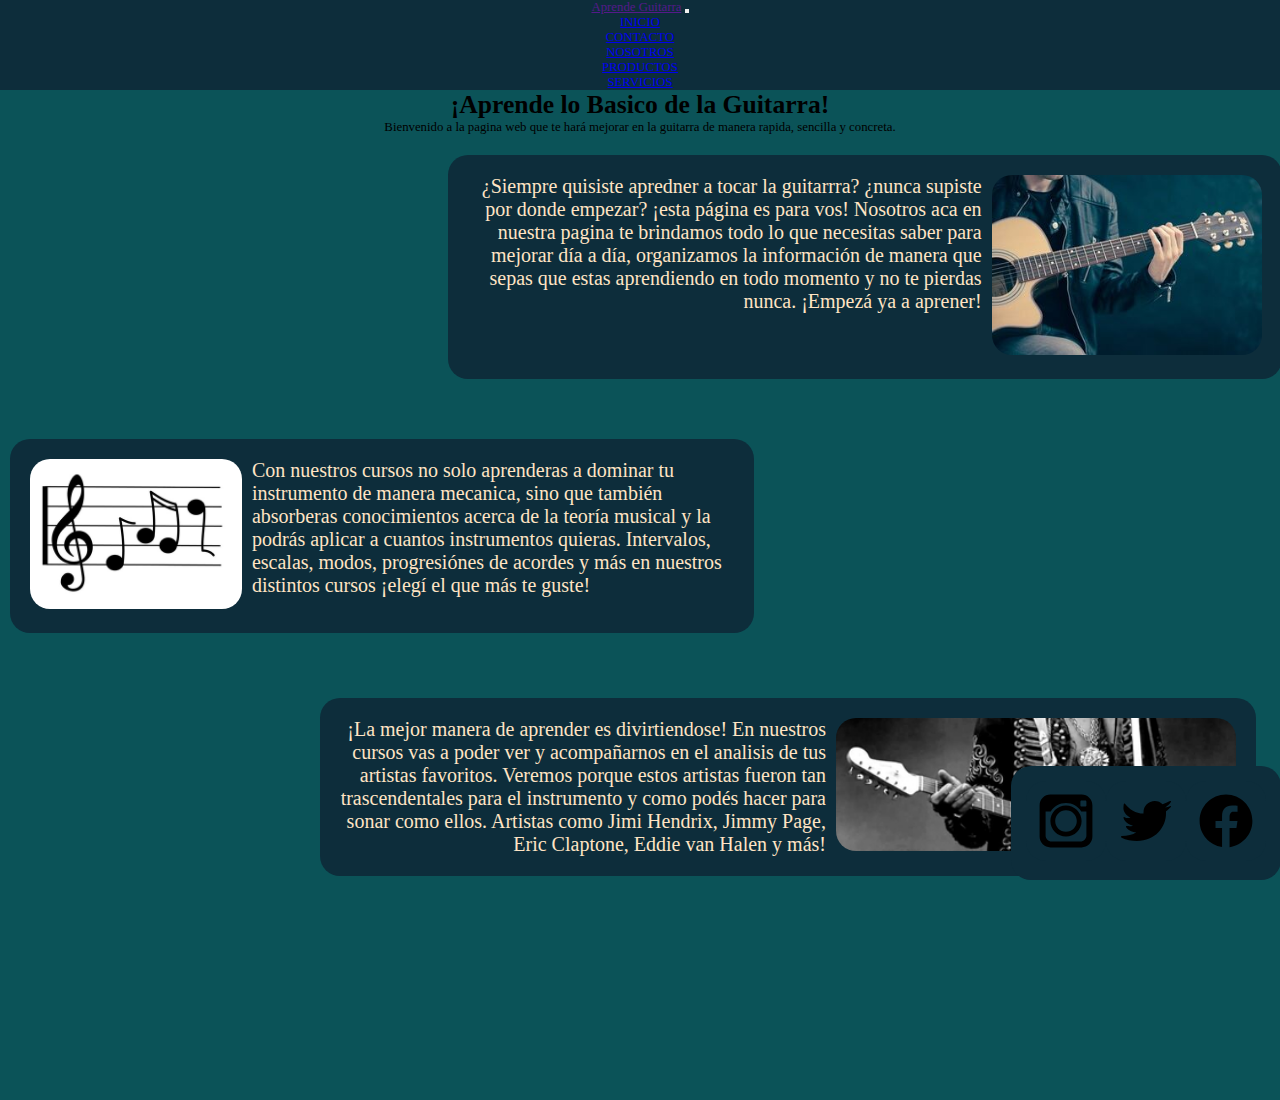
<file: index.html>
<!DOCTYPE html>
<html lang="en">

<head>
    <meta charset="UTF-8">
    <meta http-equiv="X-UA-Compatible" content="IE=edge">
    <meta name="viewport" content="width=device-width, initial-scale=1.0">
    <meta name="description" content="Cursos de guitarra accesibles para principiantes o nivel medio, aceptamos todos los metodos de pago.">
    <meta name="keywords" content="guitarra, apreder guitarra, teoria musical, cursos de guitarra, como tocar la guitarra,">
    <link rel="shortcut icon" href="./img/icons8-música-rock-16.png" type="image/x-icon">
    <link href="https://unpkg.com/aos@2.3.1/dist/aos.css" rel="stylesheet">
    <link href="https://cdn.jsdelivr.net/npm/bootstrap@5.0.2/dist/css/bootstrap.min.css" rel="stylesheet"
        integrity="sha384-EVSTQN3/azprG1Anm3QDgpJLIm9Nao0Yz1ztcQTwFspd3yD65VohhpuuCOmLASjC" crossorigin="anonymous">
    <link rel="stylesheet" href="./estilos/estilos.css">
    <title>index</title>
</head>

<body class="contenedor">
    <header>
        <nav class="navbar navbar-expand-lg navbar-dark bkc">
            <div class="container-fluid">
                <a class="navbar-brand text-white" href="">Aprende Guitarra</a>
                <button class="navbar-toggler" type="button" data-bs-toggle="collapse" data-bs-target="#navbarNav"
                    aria-controls="navbarNav" aria-expanded="false" aria-label="Toggle navigation">
                    <span class="navbar-toggler-icon"></span>
                </button>
                <div class="collapse navbar-collapse" id="navbarNav">
                    <ul class="navbar-nav">
                        <li class="nav-item">
                            <a class="nav-link active" aria-current="page" href="index.html">INICIO</a>
                        </li>
                        <li class="nav-item">
                            <a class="nav-link active" href="./sections/contacto.html">CONTACTO</a>
                        </li>
                        <li class="nav-item">
                            <a class="nav-link active" href="./sections/nosotros.html">NOSOTROS</a>
                        </li>
                        <a class="nav-link active" href="./sections/productos.html">PRODUCTOS</a>
                        </li>
                        <li class="nav-item">
                            <a class="nav-link active" href="./sections/servicios.html" tabindex="-1"
                                aria-disabled="true">SERVICIOS</a>
                        </li>
                    </ul>
                </div>
            </div>
        </nav>
        <h1 class="titulo">
            ¡Aprende lo Basico de la Guitarra!
        </h1>

        <p class="subtitulo">Bienvenido a la pagina web que te hará mejorar en la guitarra de manera rapida, sencilla y concreta.</p>
    </header>
    <main>
        <div class="imgs">
            <section class="imagen1" data-aos="fade-left">
                <div>
                    <img src="./img/chico tocando la guitarra foto.jpg" alt="chico tocando la guitarra">
                </div>
                <div class="texto1">
                    <p>¿Siempre quisiste apredner a tocar la guitarrra? ¿nunca supiste por donde empezar? ¡esta página es para vos!
                        Nosotros aca en nuestra pagina te brindamos todo lo que necesitas saber para mejorar día a día, organizamos la información de manera que sepas que estas aprendiendo en todo momento y no te pierdas nunca. ¡Empezá ya a aprener!
                    </p>
                </div>
            </section>

            <section class="imagen2" data-aos="fade-right">
                <div>
                    <img src="./img/pentagrama.jpg" alt="imagen de pentagrama">
                </div>
                <div class="texto2">
                    <p>Con nuestros cursos no solo aprenderas a dominar tu instrumento de manera mecanica, sino que también absorberas conocimientos acerca de la teoría musical y la podrás aplicar a cuantos instrumentos quieras. Intervalos, escalas, modos, progresiónes de acordes y más en nuestros distintos cursos ¡elegí el que más te guste!</p>
                </div>
            </section>

            <section class="imagen3" data-aos="fade-left">
                <div>
                    <img src="./img/jimmy hendrix.jpg" alt="chico tocando la guitarra">
                </div>
                <div class="texto1">
                    <p>¡La mejor manera de aprender es divirtiendose! En nuestros cursos vas a poder ver y acompañarnos en el analisis de tus artistas favoritos. Veremos porque estos artistas fueron tan trascendentales para el instrumento y como podés hacer para sonar como ellos. Artistas como Jimi Hendrix, Jimmy Page, Eric Claptone, Eddie van Halen y más!</p>
                </div>
            </section>
        </div>
    </main>
    <footer>
        <div>
            <a href="https://www.instagram.com " target="_blank"><img src="./img/instagram.svg" alt="instagram"></a>
        </div>
        <div>
            <a href="https://twitter.com/home " target="_blank"><img src="./img/twitter.svg" alt="twitter"></a>
        </div>
        <div>
            <a href="https://www.facebook.com" target="_blank"><img src="./img/facebook.svg" alt="facebook"></a>
        </div>
    </footer>
    <script src="https://cdn.jsdelivr.net/npm/bootstrap@5.0.2/dist/js/bootstrap.bundle.min.js"
        integrity="sha384-MrcW6ZMFYlzcLA8Nl+NtUVF0sA7MsXsP1UyJoMp4YLEuNSfAP+JcXn/tWtIaxVXM" crossorigin="anonymous">
    </script>
    <script src="https://unpkg.com/aos@2.3.1/dist/aos.js"></script>
    <script>
        AOS.init();
    </script>
</body>

</html>
</file>
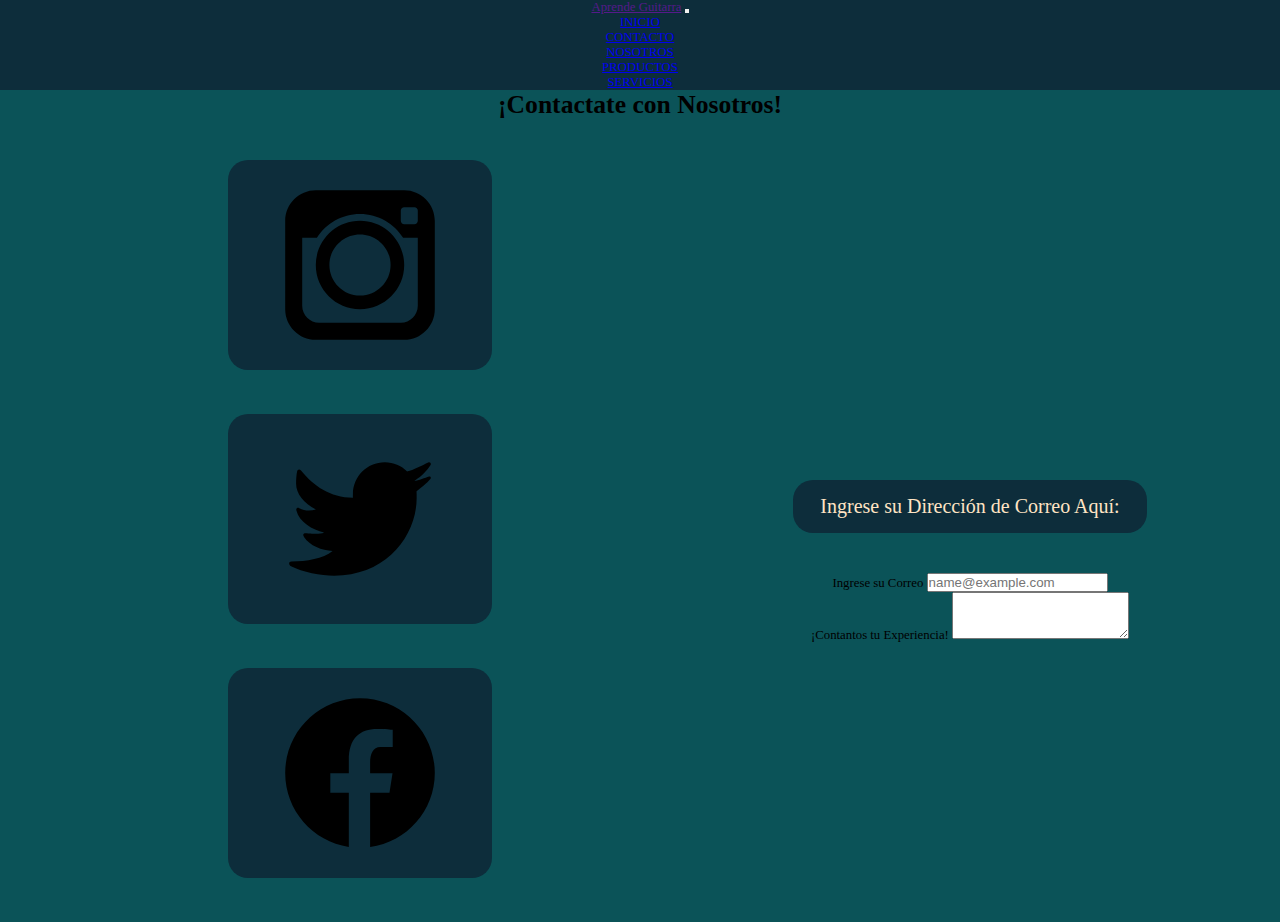
<file: sections/contacto.html>
<!DOCTYPE html>
<html lang="en">

<head>
    <meta charset="UTF-8">
    <meta http-equiv="X-UA-Compatible" content="IE=edge">
    <meta name="viewport" content="width=device-width, initial-scale=1.0">
    <meta name="description" content="contactate con nuestro equipo para despejar tus dudas">
    <meta name="keywords" content="contacto, mail, red social, facebook, instagram, twitter">
    <link rel="shortcut icon" href="../img/icons8-música-rock-16.png" type="image/x-icon">
    <link href="https://cdn.jsdelivr.net/npm/bootstrap@5.0.2/dist/css/bootstrap.min.css" rel="stylesheet"
        integrity="sha384-EVSTQN3/azprG1Anm3QDgpJLIm9Nao0Yz1ztcQTwFspd3yD65VohhpuuCOmLASjC" crossorigin="anonymous">
    <link rel="stylesheet" href="../estilos/estilos.css">
    <title>contacto</title>
</head>

<body class="contactosContenedor">
    <header>
        <nav class="navbar navbar-expand-lg navbar-dark bkc">
            <div class="container-fluid">
                <a class="navbar-brand text-white" href="">Aprende Guitarra</a>
                <button class="navbar-toggler" type="button" data-bs-toggle="collapse" data-bs-target="#navbarNav"
                    aria-controls="navbarNav" aria-expanded="false" aria-label="Toggle navigation">
                    <span class="navbar-toggler-icon"></span>
                </button>
                <div class="collapse navbar-collapse" id="navbarNav">
                    <ul class="navbar-nav">
                        <li class="nav-item">
                            <a class="nav-link active" aria-current="page" href="../index.html">INICIO</a>
                        </li>
                        <li class="nav-item">
                            <a class="nav-link active" href="contacto.html">CONTACTO</a>
                        </li>
                        <li class="nav-item">
                            <a class="nav-link active" href="nosotros.html">NOSOTROS</a>
                        </li>
                        <a class="nav-link active" href="productos.html">PRODUCTOS</a>
                        </li>
                        <li class="nav-item">
                            <a class="nav-link active" href="servicios.html" tabindex="-1"
                                aria-disabled="true">SERVICIOS</a>
                        </li>
                    </ul>
                </div>
            </div>
        </nav>
        <div class="titulo">
            <h1>
                ¡Contactate con Nosotros!
            </h1>
        </div>
    </header>

    <div class="contact">
        <section class="contactos">
            <div>
                <a href="https://www.instagram.com " target="_blank"><img src="../img/instagram.svg"
                        alt="instagram"></a>
            </div>
            <div>
                <a href="https://twitter.com/home " target="_blank"><img src="../img/twitter.svg" alt="twitter"></a>
            </div>
            <div>
                <a href="https://www.facebook.com" target="_blank"><img src="../img/facebook.svg" alt="facebook"></a>
            </div>
        </section>
    </div>
    <div class="contactMail">
        <section class="mail">
            <div>
                <p> Ingrese su Dirección de Correo Aquí: </p>
            </div>
            <div class="mb-3">
                <label for="exampleFormControlInput1" class="form-label">Ingrese su Correo</label>
                <input type="email" class="form-control" id="exampleFormControlInput1" placeholder="name@example.com">
            </div>
            <div class="mb-3">
                <label for="exampleFormControlTextarea1" class="form-label">¡Contantos tu Experiencia!</label>
                <textarea class="form-control" id="exampleFormControlTextarea1" rows="3"></textarea>
            </div>
        </section>
    </div>
    <script src="https://cdn.jsdelivr.net/npm/bootstrap@5.0.2/dist/js/bootstrap.bundle.min.js"
        integrity="sha384-MrcW6ZMFYlzcLA8Nl+NtUVF0sA7MsXsP1UyJoMp4YLEuNSfAP+JcXn/tWtIaxVXM" crossorigin="anonymous">
    </script>

</body>

</html>
</file>
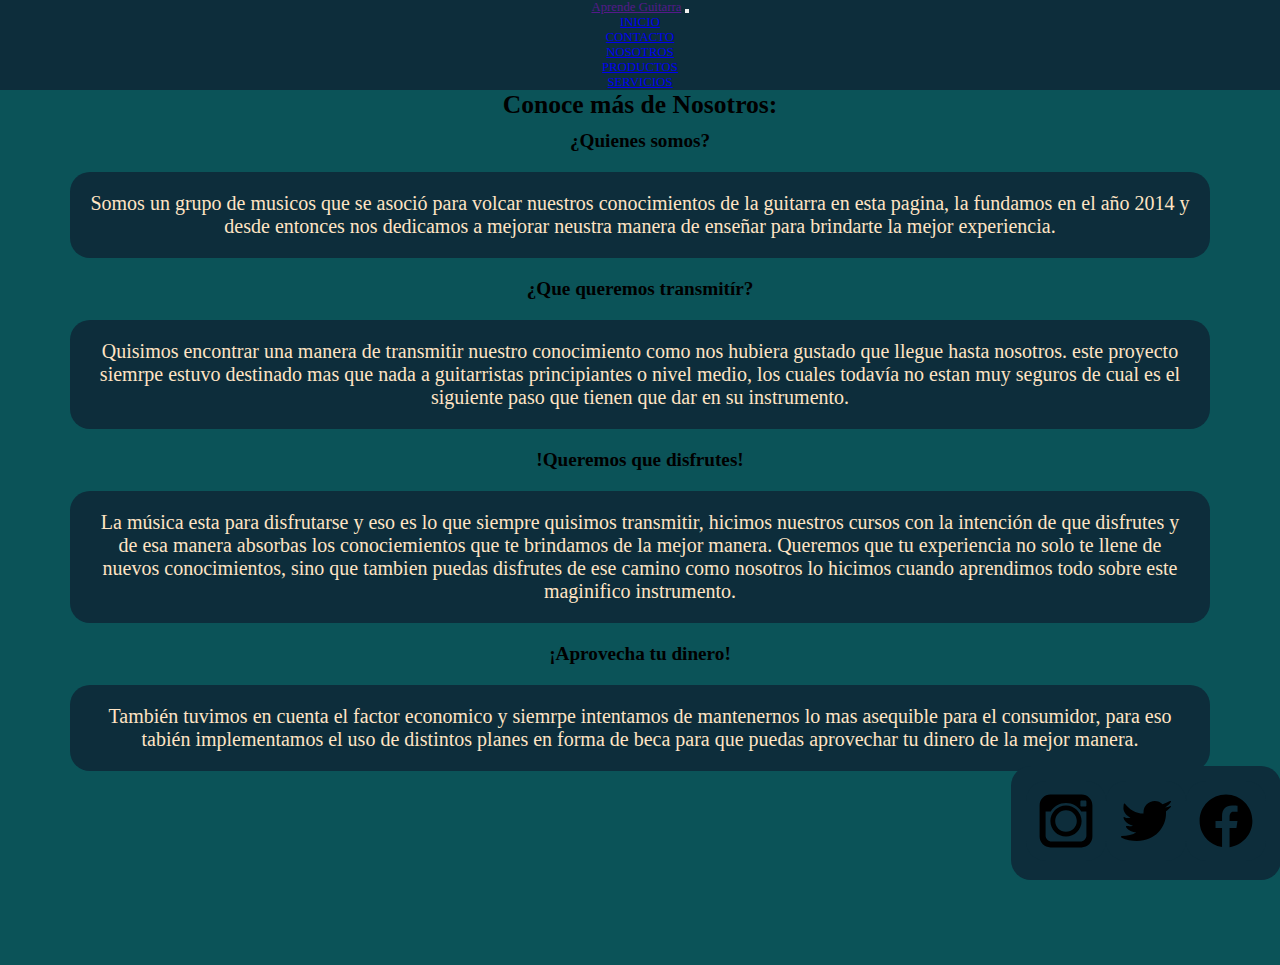
<file: sections/nosotros.html>
<!DOCTYPE html>
<html lang="en">

<head>
    <meta charset="UTF-8">
    <meta http-equiv="X-UA-Compatible" content="IE=edge">
    <meta name="viewport" content="width=device-width, initial-scale=1.0">
    <meta name="description" content="Aca podes entender un poco mas de nosotros y nuestros cursos">
    <meta name="keywords" content="Información, sobre nosotros, dudas">
    <link rel="shortcut icon" href="../img/icons8-música-rock-16.png" type="image/x-icon">
    <link href="https://cdn.jsdelivr.net/npm/bootstrap@5.0.2/dist/css/bootstrap.min.css" rel="stylesheet"
        integrity="sha384-EVSTQN3/azprG1Anm3QDgpJLIm9Nao0Yz1ztcQTwFspd3yD65VohhpuuCOmLASjC" crossorigin="anonymous">
    <link rel="stylesheet" href="../estilos/estilos.css">
    <title>nosotros</title>
</head>

<body class="contenedor">
    <header>
        <nav class="navbar navbar-expand-lg navbar-dark bkc">
            <div class="container-fluid">
                <a class="navbar-brand text-white" href="">Aprende Guitarra</a>
                <button class="navbar-toggler" type="button" data-bs-toggle="collapse" data-bs-target="#navbarNav"
                    aria-controls="navbarNav" aria-expanded="false" aria-label="Toggle navigation">
                    <span class="navbar-toggler-icon"></span>
                </button>
                <div class="collapse navbar-collapse" id="navbarNav">
                    <ul class="navbar-nav">
                        <li class="nav-item">
                            <a class="nav-link active" aria-current="page" href="../index.html">INICIO</a>
                        </li>
                        <li class="nav-item">
                            <a class="nav-link active" href="contacto.html">CONTACTO</a>
                        </li>
                        <li class="nav-item">
                            <a class="nav-link active" href="nosotros.html">NOSOTROS</a>
                        </li>
                        <a class="nav-link active" href="productos.html">PRODUCTOS</a>
                        </li>
                        <li class="nav-item">
                            <a class="nav-link active" href="servicios.html" tabindex="-1"
                                aria-disabled="true">SERVICIOS</a>
                        </li>
                    </ul>
                </div>
            </div>
        </nav>
        <h1 class="titulo">
            Conoce más de Nosotros:
        </h1>
    </header>
    <main>

        <section class="infor">
            <h2>
                ¿Quienes somos?
            </h2>
            <p>
                Somos un grupo de musicos que se asoció para volcar nuestros conocimientos de la guitarra en esta pagina, la fundamos en el año 2014 y desde entonces nos dedicamos a mejorar neustra manera de enseñar para brindarte la mejor experiencia.
            </p>
            <h2>
                ¿Que queremos transmitír?
            </h2>
            <p>
                Quisimos encontrar una manera de transmitir nuestro conocimiento como nos hubiera gustado que llegue hasta nosotros. este proyecto siemrpe estuvo destinado mas que nada a guitarristas principiantes o nivel medio, los cuales todavía no estan muy seguros de cual es el siguiente paso que tienen que dar en su instrumento.
            </p>
            <h2>
                !Queremos que disfrutes!
            </h2>
            <p>
                La música esta para disfrutarse y eso es lo que siempre quisimos transmitir, hicimos nuestros cursos con la intención de que disfrutes y de esa manera absorbas los conociemientos que te brindamos de la mejor manera. Queremos que tu experiencia no solo te llene de nuevos conocimientos, sino que tambien puedas disfrutes de ese camino como nosotros lo hicimos cuando aprendimos todo sobre este maginifico instrumento.
            </p>
            <h2>
                ¡Aprovecha tu dinero!
            </h2>
            <p> 
                También tuvimos en cuenta el factor economico y siemrpe intentamos de mantenernos lo mas asequible para el consumidor, para eso tabién implementamos el uso de distintos planes en forma de beca para que puedas aprovechar tu dinero de la mejor manera.
            </p>

        </section>
    </main>
    <footer>
        <div>
            <a href="https://www.instagram.com " target="_blank"><img src="../img/instagram.svg" alt="instagram"></a>
        </div>
        <div>
            <a href="https://twitter.com/home " target="_blank"><img src="../img/twitter.svg" alt="twitter"></a>
        </div>
        <div>
            <a href="https://www.facebook.com" target="_blank"><img src="../img/facebook.svg" alt="facebook"></a>
        </div>
    </footer>
    <script src="https://cdn.jsdelivr.net/npm/bootstrap@5.0.2/dist/js/bootstrap.bundle.min.js"
        integrity="sha384-MrcW6ZMFYlzcLA8Nl+NtUVF0sA7MsXsP1UyJoMp4YLEuNSfAP+JcXn/tWtIaxVXM" crossorigin="anonymous">
    </script>
</body>

</html>
</file>
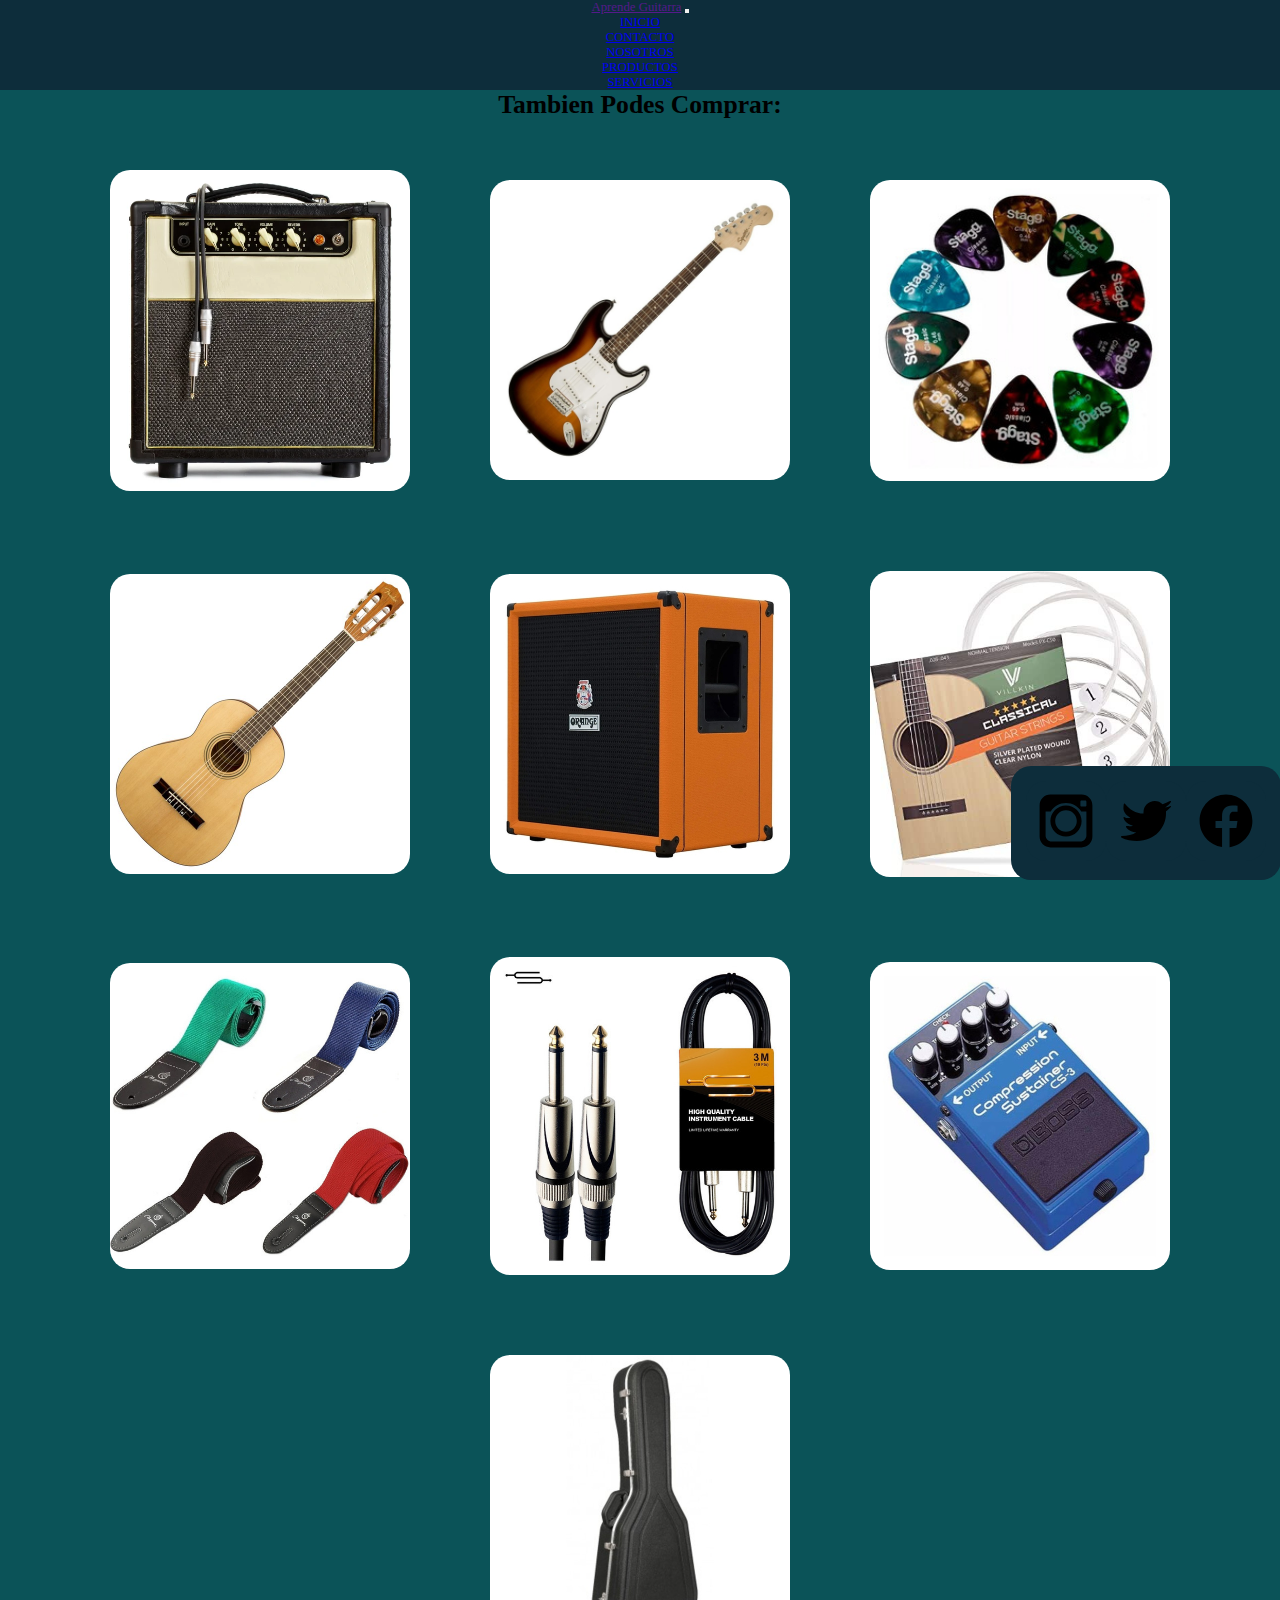
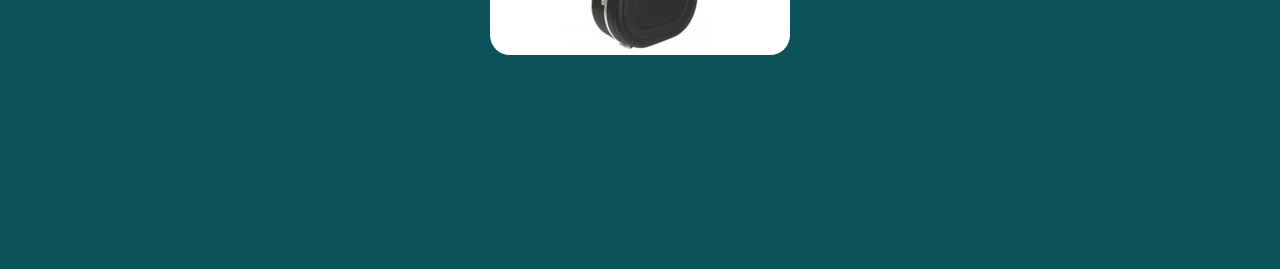
<file: sections/productos.html>
<!DOCTYPE html>
<html lang="en">

<head>
    <meta charset="UTF-8">
    <meta http-equiv="X-UA-Compatible" content="IE=edge">
    <meta name="viewport" content="width=device-width, initial-scale=1.0">
    <meta name="description" content="Compra productos para tu camino de aprendizaje en la guitarra">
    <meta name="keywords" content="comprar guitarra, comprar amplificador, comprar puas, comprar cuerdas, comprar correa para guitarra, comprar cablempara guitarra, comprar estuche de guitarra, comprar peal de guirtarra, guitarra, apmlificador, pedal, estuche, correa, cuerdas, puas">
    <link rel="shortcut icon" href="../img/icons8-música-rock-16.png" type="image/x-icon">
    <link href="https://cdn.jsdelivr.net/npm/bootstrap@5.0.2/dist/css/bootstrap.min.css" rel="stylesheet"
        integrity="sha384-EVSTQN3/azprG1Anm3QDgpJLIm9Nao0Yz1ztcQTwFspd3yD65VohhpuuCOmLASjC" crossorigin="anonymous">
    <link rel="stylesheet" href="../estilos/estilos.css">
    <title>productos</title>
</head>

<body class="contenedor">
    <header>
        <nav class="navbar navbar-expand-lg navbar-dark bkc">
            <div class="container-fluid">
                <a class="navbar-brand text-white" href="">Aprende Guitarra</a>
                <button class="navbar-toggler" type="button" data-bs-toggle="collapse" data-bs-target="#navbarNav"
                    aria-controls="navbarNav" aria-expanded="false" aria-label="Toggle navigation">
                    <span class="navbar-toggler-icon"></span>
                </button>
                <div class="collapse navbar-collapse" id="navbarNav">
                    <ul class="navbar-nav">
                        <li class="nav-item">
                            <a class="nav-link active" aria-current="page" href="../index.html">INICIO</a>
                        </li>
                        <li class="nav-item">
                            <a class="nav-link active" href="contacto.html">CONTACTO</a>
                        </li>
                        <li class="nav-item">
                            <a class="nav-link active" href="nosotros.html">NOSOTROS</a>
                        </li>
                        <a class="nav-link active" href="productos.html">PRODUCTOS</a>
                        </li>
                        <li class="nav-item">
                            <a class="nav-link active" href="servicios.html" tabindex="-1"
                                aria-disabled="true">SERVICIOS</a>
                        </li>
                    </ul>
                </div>
            </div>
        </nav>
        <h1 class="titulo">
            Tambien Podes Comprar:
        </h1>
    </header>
    <main>
        <section class="venta">
            <img src="../img/amplificador.jpg" alt="amplificador de guitarra electrica">
            <img src="../img/guitarra electrica.jpg" alt="guitarra electrica">
            <img src="../img/puas.jpg" alt="puas para guitara electrica">
            <img src="../img/guitarra acustica.jpg" alt="guitarra criolla">
            <img src="../img/ampli.jpg" alt="amplificador de guitarra marca orange">
            <img src="../img/cuerdas guitarra.jpg" alt="cuerdas para guitarra">
            <img src="../img/strap guitarra.jpg" alt="correa para guitarra">
            <img src="../img/cable guitarra.jpg" alt="cable guitarra">
            <img src="../img/pedal overdrive.jpg" alt="pedal overdrive">
            <img src="../img/estuche de guitarra.jpg" alt="estuche de guitarra">
        </section>
    </main>
    <footer>
        <div>
            <a href="https://www.instagram.com " target="_blank"><img src="../img/instagram.svg" alt="instagram"></a>
        </div>
        <div>
            <a href="https://twitter.com/home " target="_blank"><img src="../img/twitter.svg" alt="twitter"></a>
        </div>
        <div>
            <a href="https://www.facebook.com" target="_blank"><img src="../img/facebook.svg" alt="facebook"></a>
        </div>
    </footer>
    <script src="https://cdn.jsdelivr.net/npm/bootstrap@5.0.2/dist/js/bootstrap.bundle.min.js"
        integrity="sha384-MrcW6ZMFYlzcLA8Nl+NtUVF0sA7MsXsP1UyJoMp4YLEuNSfAP+JcXn/tWtIaxVXM" crossorigin="anonymous">
    </script>
</body>

</html>
</file>
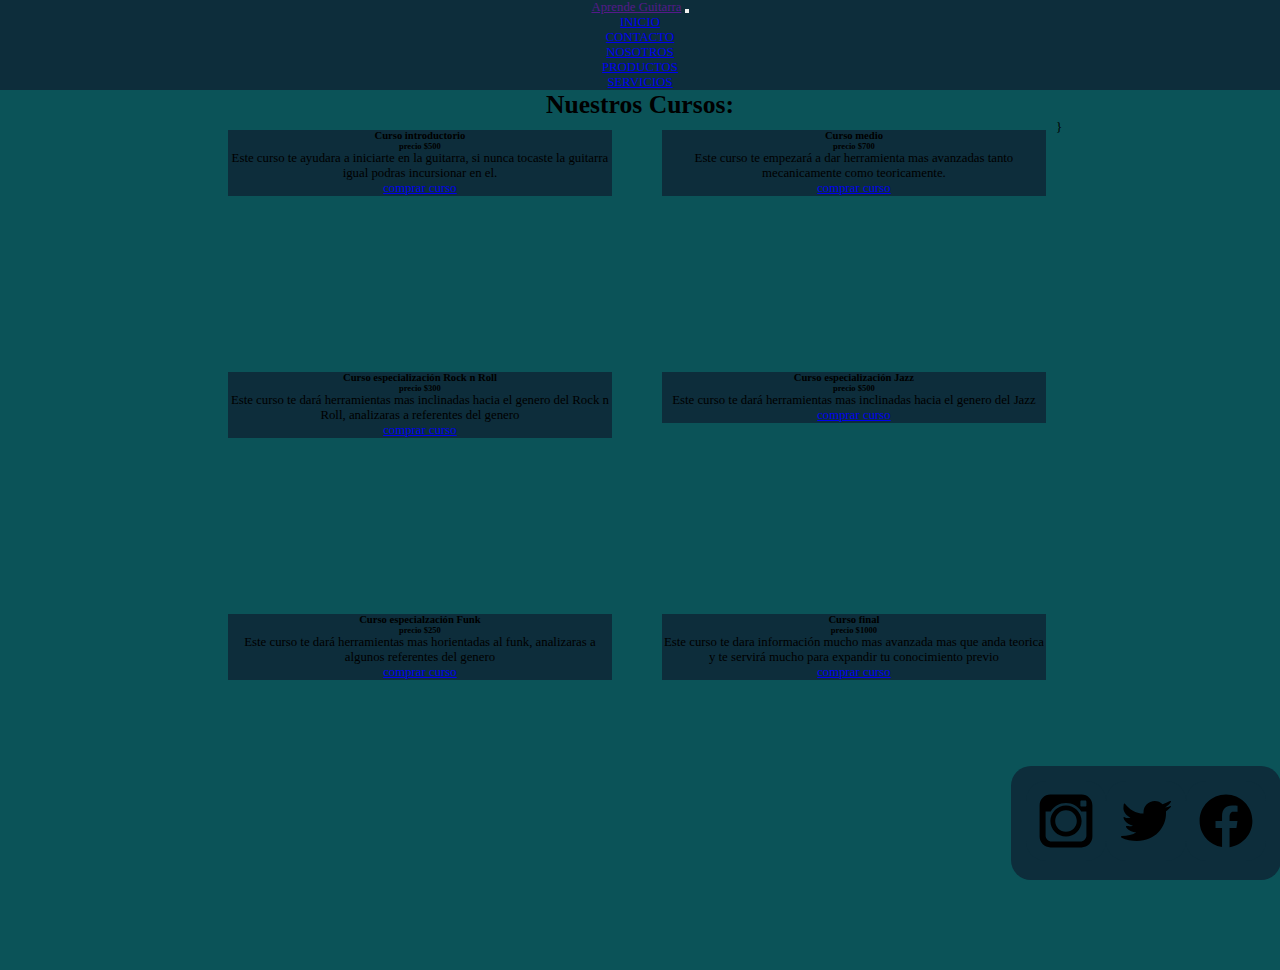
<file: sections/servicios.html>
<!DOCTYPE html>
<html lang="en">

<head>
    <meta charset="UTF-8">
    <meta http-equiv="X-UA-Compatible" content="IE=edge">
    <meta name="viewport" content="width=device-width, initial-scale=1.0">
    <meta name="description" content="Todas las opciones de cursos, desde principiantes a nivel medio">
    <meta name="keywords" content="cursos, accesible, teoria musical, aprender guitarra, guitarra">
    <link rel="shortcut icon" href="../img/icons8-música-rock-16.png" type="image/x-icon">
    <link href="https://cdn.jsdelivr.net/npm/bootstrap@5.0.2/dist/css/bootstrap.min.css" rel="stylesheet"
        integrity="sha384-EVSTQN3/azprG1Anm3QDgpJLIm9Nao0Yz1ztcQTwFspd3yD65VohhpuuCOmLASjC" crossorigin="anonymous">
    <link rel="stylesheet" href="../estilos/estilos.css">
    <title>servicios</title>
</head>

<body class="contenedorServicios">
    <header>
        <nav class="navbar navbar-expand-lg navbar-dark bkc">
            <div class="container-fluid">
                <a class="navbar-brand text-white" href="">Aprende Guitarra</a>
                <button class="navbar-toggler" type="button" data-bs-toggle="collapse" data-bs-target="#navbarNav"
                    aria-controls="navbarNav" aria-expanded="false" aria-label="Toggle navigation">
                    <span class="navbar-toggler-icon"></span>
                </button>
                <div class="collapse navbar-collapse" id="navbarNav">
                    <ul class="navbar-nav">
                        <li class="nav-item">
                            <a class="nav-link active" aria-current="page" href="../index.html">INICIO</a>
                        </li>
                        <li class="nav-item">
                            <a class="nav-link active" href="./contacto.html">CONTACTO</a>
                        </li>
                        <li class="nav-item">
                            <a class="nav-link active" href="./nosotros.html">NOSOTROS</a>
                        </li>
                        <a class="nav-link active" href="./productos.html">PRODUCTOS</a>
                        </li>
                        <li class="nav-item">
                            <a class="nav-link active" href="./servicios.html" tabindex="-1"
                                aria-disabled="true">SERVICIOS</a>
                        </li>
                    </ul>
                </div>
            </div>
        </nav>
        <h1 class="titulo">
            Nuestros Cursos:
        </h1>
    </header>

    <main>
        <div class="cursosContenedor">
        <section class="cursos">
            <div>
                <div class="card" style="width: 30rem; height: 15rem;">
                    <div class="card-body bkc">
                        <h5 class="card-title text-danger">Curso introductorio</h5>
                        <h6 class="card-subtitle mb-2  text-info">precio $500</h6>
                        <p class="card-text text-white">Este curso te ayudara a iniciarte en la guitarra, si nunca tocaste la guitarra igual podras incursionar en el.</p>
                        <a href="#" class="card-link">comprar curso</a>
                    </div>
                </div>
            </div>

            <div>
                <div class="card" style="width: 30rem; height: 15rem;">
                    <div class="card-body bkc">
                        <h5 class="card-title text-danger">Curso medio</h5>
                        <h6 class="card-subtitle mb-2  text-info">precio $700</h6>
                        <p class="card-text text-white">Este curso te empezará a dar herramienta mas avanzadas tanto mecanicamente como teoricamente.</p>
                        <a href="#" class="card-link">comprar curso</a>
                    </div>
                </div>
            </div>

            <div>
                <div class="card" style="width: 30rem; height: 15rem;">
                    <div class="card-body bkc">
                        <h5 class="card-title text-danger">Curso especialización Rock n Roll</h5>
                        <h6 class="card-subtitle mb-2  text-info">precio $300</h6>
                        <p class="card-text text-white">Este curso te dará herramientas mas inclinadas hacia el genero del Rock n Roll, analizaras a referentes del genero</p>
                        <a href="#" class="card-link">comprar curso</a>
                    </div>
                </div>
            </div>

            <div>
                <div class="card" style="width: 30rem; height: 15rem;">
                    <div class="card-body bkc">
                        <h5 class="card-title text-danger">Curso especialización Jazz</h5>
                        <h6 class="card-subtitle mb-2  text-info">precio $500</h6>
                        <p class="card-text text-white">Este curso te dará herramientas mas inclinadas hacia el genero del Jazz</p>
                        <a href="#" class="card-link">comprar curso</a>
                    </div>
                </div>
            </div>

            <div>
                <div class="card" style="width: 30rem; height: 15rem;">
                    <div class="card-body bkc">
                        <h5 class="card-title text-danger">Curso especialzación Funk</h5>
                        <h6 class="card-subtitle mb-2  text-info">precio $250</h6>
                        <p class="card-text text-white">Este curso te dará herramientas mas horientadas al funk, analizaras a algunos referentes del genero</p>
                        <a href="#" class="card-link">comprar curso</a>
                    </div>
                </div>
            </div>

            <div>
                <div class="card" style="width: 30rem; height: 15rem;">
                    <div class="card-body bkc">
                        <h5 class="card-title text-danger">Curso final</h5>
                        <h6 class="card-subtitle mb-2  text-info">precio $1000</h6>
                        <p class="card-text text-white">Este curso te dara información mucho mas avanzada mas que anda teorica y te servirá mucho para expandir tu conocimiento previo</p>
                        <a href="#" class="card-link">comprar curso</a>
                    </div>
                </div>
            </div>
        </section>}
    </div>

    </main>
    <footer>
        <div>
            <a href="https://www.instagram.com " target="_blank"><img src="../img/instagram.svg" alt="instagram"></a>
        </div>
        <div>
            <a href="https://twitter.com/home " target="_blank"><img src="../img/twitter.svg" alt="twitter"></a>
        </div>
        <div>
            <a href="https://www.facebook.com" target="_blank"><img src="../img/facebook.svg" alt="facebook"></a>
        </div>
    </footer>
    <script src="https://cdn.jsdelivr.net/npm/bootstrap@5.0.2/dist/js/bootstrap.bundle.min.js"
        integrity="sha384-MrcW6ZMFYlzcLA8Nl+NtUVF0sA7MsXsP1UyJoMp4YLEuNSfAP+JcXn/tWtIaxVXM" crossorigin="anonymous">
    </script>
</body>

</html>
</file>
<file: estilos/estilos.css>
@import url("https://fonts.googleapis.com/css2?family=Montserrat&family=PT+Sans&display=swap");
* {
  margin: 0%;
  padding: 0%;
}

html {
  font-size: 80%;
}

.bkc {
  background-color: rgb(13, 45, 59);
}

body {
  background-color: rgb(11, 83, 88);
  display: flex;
  flex-direction: column;
  align-items: center;
  text-align: center;
}

/*grids index*/
header {
  grid-area: header;
}

nav {
  grid-area: nav;
}

footer {
  grid-area: footer;
}

.imgs {
  grid-area: imgs;
}

/*contacto*/
.contactos {
  grid-area: contactos;
}

.mail {
  grid-area: mail;
}

.titulo {
  grid-area: titulo;
}

.cursos {
  grid-area: cursos;
}

img {
  width: 100%;
  border-radius: 20px;
}

.contenedor {
  display: grid;
  grid-template-areas: "header" "titulo" "imgs" "footer";
  grid-template-columns: 100%;
  gap: 10px;
}

.imgs {
  display: flex;
  flex-direction: column;
  align-items: center;
  color: bisque;
}

.imagen1 {
  margin: 10px;
  padding: 10px;
  display: flex;
  flex-direction: column;
  background-color: rgb(13, 45, 59);
  width: 60%;
  border-radius: 20px;
}

.texto1, .texto2 {
  font-size: 20px;
}

.imagen2 {
  margin: 10px;
  padding: 10px;
  display: flex;
  flex-direction: column;
  background-color: rgb(13, 45, 59);
  width: 60%;
  border-radius: 20px;
}

.imagen3 {
  margin: 10px;
  padding: 10px;
  display: flex;
  flex-direction: column;
  background-color: rgb(13, 45, 59);
  width: 70%;
  border-radius: 20px;
}

@media (min-width: 500px) {
  .imagen1 {
    width: 80%;
  }
  .imagen2 {
    width: 80%;
    border-radius: 20px;
  }
  .imagen3 {
    width: 80%;
    border-radius: 20px;
  }
}
@media (min-width: 768px) {
  .imagen1 {
    width: 65%;
  }
  .imagen2 {
    width: 65%;
  }
  .imagen3 {
    width: 65%;
  }
}
@media (min-width: 1024px) {
  .subtitulo {
    margin: 0px 60px 0px 60px;
  }
  .imgs {
    align-items: flex-start;
  }
  .imagen1 {
    display: flex;
    flex-direction: row-reverse;
    padding: 20px;
    height: 100%;
    width: 62%;
    margin-left: 35%;
    margin-bottom: 50px;
    background-color: rgb(13, 45, 59);
    border-radius: 20px;
  }
  .imagen1 img {
    border-radius: 20px;
    margin-left: 10px;
    width: 270px;
  }
  .texto1, .texto2 {
    text-align: end;
    font-size: 20px;
    color: bisque;
  }
  .imagen2 {
    display: flex;
    flex-direction: row;
    height: 100%;
    width: 55%;
    padding: 20px;
    margin: 10px;
    background-color: rgb(13, 45, 59);
    border-radius: 20px;
  }
  .imagen2 img {
    height: 150px;
    width: auto;
    border-radius: 20px;
    margin-right: 10px;
  }
  .texto2 {
    text-align: start;
    font-size: 20px;
    color: bisque;
  }
  .imagen3 {
    display: flex;
    flex-direction: row-reverse;
    padding: 20px;
    height: 100%;
    width: 70%;
    margin-left: 25%;
    margin-bottom: 50px;
    background-color: rgb(13, 45, 59);
    border-radius: 20px;
    margin-top: 55px;
  }
  .imagen3 img {
    border-radius: 20px;
    margin-left: 10px;
    width: 400px;
  }
}
footer {
  display: flex;
  flex-direction: row;
  justify-content: space-evenly;
  border-radius: 20px;
  padding: 15px;
  margin: 20px;
  bottom: 20px;
}
footer img {
  width: 100%;
  padding: 10px;
  border-radius: 20px;
  background-color: rgb(13, 45, 59);
}

@media (min-width: 768px) {
  footer {
    display: flex;
    flex-direction: row;
    width: -webkit-min-content;
    width: -moz-min-content;
    width: min-content;
    border-radius: 20px;
    padding: 15px;
    margin: 20px;
    background-color: rgb(13, 45, 59);
    margin-left: 75%;
    position: -webkit-sticky;
    position: sticky;
    bottom: 20px;
  }
  footer img {
    height: 45px;
    width: 45px;
    padding: 10px;
    border-radius: 20px;
    background-color: rgb(13, 45, 59);
  }
}
@media (min-width: 1024px) {
  footer img {
    height: 60px;
    width: 60px;
    padding: 10px;
    border-radius: 20px;
    background-color: rgb(13, 45, 59);
  }
  footer {
    margin-left: 79%;
  }
}
.contactosContenedor {
  display: grid;
  grid-template-areas: "header" "titulo" "contactos" "mail";
  grid-template-columns: 100%;
  gap: 10px;
}

.contact {
  display: flex;
  flex-direction: column;
  align-items: center;
  width: 100%;
}

.contactMail {
  display: flex;
  flex-direction: column;
  align-items: center;
}

.contactos {
  width: 50%;
}
.contactos img {
  background-color: rgb(13, 45, 59);
  margin: 20px;
  padding: 20px;
  border-radius: 20px;
  height: 170px;
}

.mail {
  width: 70%;
}
.mail div p {
  color: bisque;
  font-size: 20px;
  padding: 15px;
  margin: 40px;
  margin-top: 80px;
  border-radius: 20px;
  background-color: rgb(13, 45, 59);
}

@media (min-width: 768px) {
  .contactos {
    width: 35%;
  }
}
@media (min-width: 1024px) {
  .contactosContenedor {
    display: grid;
    grid-template-areas: "header    header" "titulo    titulo" "contactos mail";
    grid-template-columns: 50%;
    gap: 20px;
  }
}
.contenedorServicios {
  display: grid;
  grid-template-areas: "header" "titulo" "cursos" "footer";
}

.cursosContenedor {
  display: flex;
  justify-content: center;
}

.cursos {
  margin: 10px;
  display: grid;
  grid-template-columns: 1fr;
  justify-content: center;
  gap: 5px;
}

@media (min-width: 500px) {
  .cursos {
    margin: 10px;
    display: grid;
    grid-template-columns: 1fr;
    justify-content: center;
    gap: 5px;
  }
}
@media (min-width: 768px) {
  .cursos {
    margin: 10px;
    display: grid;
    grid-template-columns: 1fr 1fr;
    justify-content: center;
    gap: 5px;
  }
}
@media (min-width: 1024px) {
  .cursos {
    margin: 10px;
    display: grid;
    grid-template-columns: 1fr 1fr;
    justify-content: center;
    gap: 50px;
  }
}
.venta {
  display: flex;
  flex-direction: column;
}
.venta img {
  height: auto;
  width: auto;
  border-radius: 20px;
  margin: 40px;
  transition: 1s;
}
.venta img:hover {
  transform: scale(1.2);
}

@media (min-width: 500px) {
  .venta {
    align-items: center;
  }
  .venta img {
    height: auto;
    width: 300px;
    border-radius: 20px;
    margin: 40px;
  }
}
@media (min-width: 768px) {
  .venta {
    display: flex;
    flex-direction: row;
    flex-wrap: wrap;
    justify-content: center;
  }
}
.infor {
  display: flex;
  flex-direction: column;
}
.infor p {
  text-align: center;
  margin: 20px 70px 20px 70px;
  font-size: 20px;
  background-color: rgb(13, 45, 59);
  border-radius: 20px;
  padding: 20px;
  color: bisque;
}/*# sourceMappingURL=estilos.css.map */
</file>
